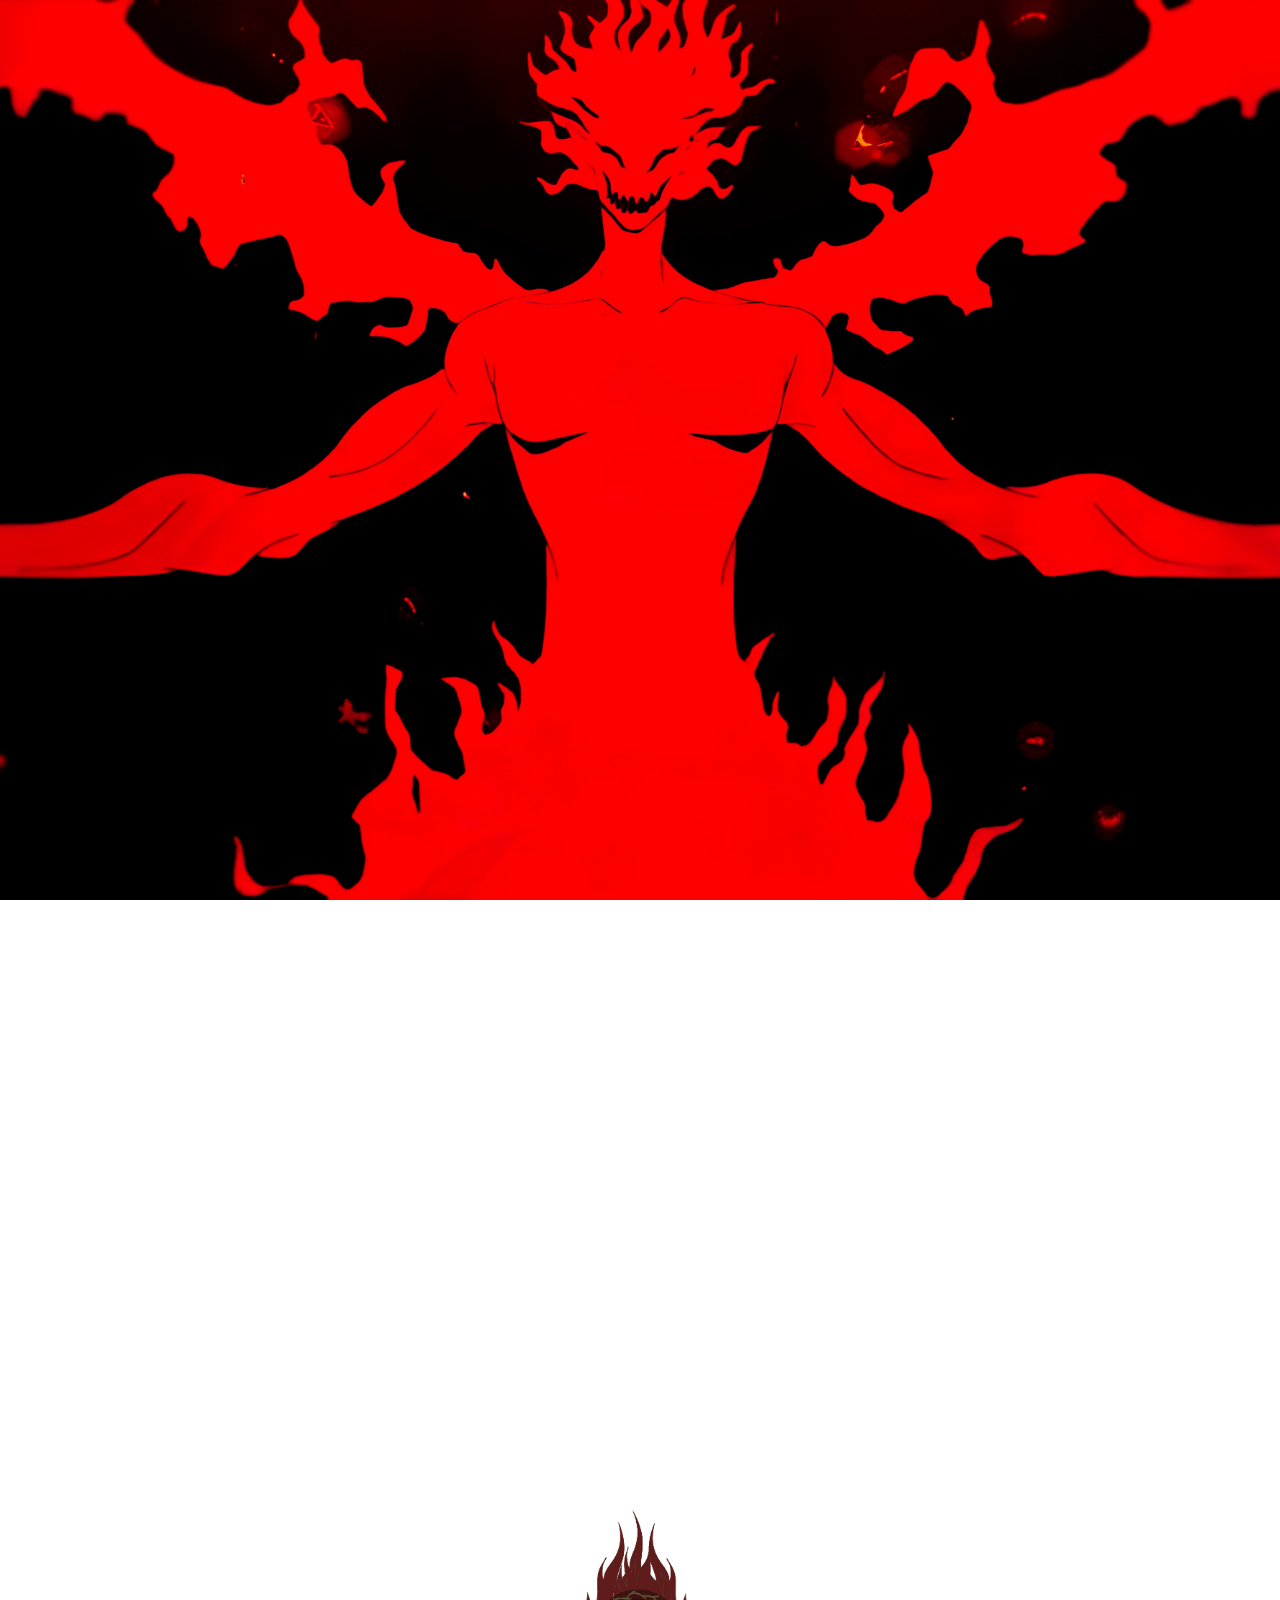
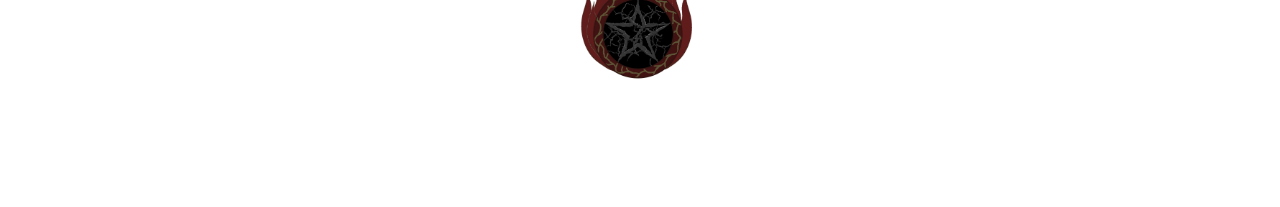
<file: hell.html>
<!DOCTYPE html>
<html>
    <head>
        <meta charset="utf-8">
        <meta name="viewport" content="width=device-width, initial-scale=1.0">
        <link rel="stylesheet" href="jarallax.css">
        <link rel="stylesheet" type="text/css" href="hell.css">
        <link rel="stylesheet" href="https://use.fontawesome.com/releases/v5.15.2/css/all.css" integrity="sha384-vSIIfh2YWi9wW0r9iZe7RJPrKwp6bG+s9QZMoITbCckVJqGCCRhc+ccxNcdpHuYu" crossorigin="anonymous">
    </head>
    <body>
         <section>
            <img src="images/demon1.jpg" class="demon1">

        </section>
        
        <div class="overalll"> 
            <a href="index.html"><div class="box1">
                <img src="logos/sign.png">
                <img class="hover-img" src="logos/sign1.png">
            </div></a>  
                <div class="box">
                     <div class="imgBx">
                         <video src="videos/demon_5.mp4" autoplay loop muted>
        
                     </div>
                </div>  
        </div>
    </body>
</file>
<file: jarallax.css>
.jarallax 
{
    position: relative;
    z-index: 0;
}
.jarallax > .jarallax-img {
    position: absolute;
    object-fit: cover;
    /* support for plugin https://github.com/bfred-it/object-fit-images */
    font-family: 'object-fit: cover;';
    top: 0;
    left: 0;
    width: 100%;
    height: 100%;
    z-index: -1;
}
</file>
<file: hell.css>
@import url('https://fonts.googleapis.com/css?family=Poppins:200,300,400,500,600,700,900&display=swap');
*
{ 

  margin: 0;
  padding: 0;
  box-sizing: border-box;
  font-family: 'Poppins', sans-serif;

}

html
 {
  scroll-behavior:smooth;
 }




.demon1
{
  position: relative;
  bottom: 0;
  left: 0;
  width: 100%;
  height: 100vh;
  object-fit: cover;
  background-position: center;
  background-size: cover;
  

}

.overalll
{
  position: relative;
  width: 100%;
  height: 100vh;
  align-items: center;


}

.overalll .imgBx video
{
  position: absolute;
  top: 0;
  left: 0;
  width: 100%;
  height: 100%;
  object-fit: cover;
  size: auto;
}
.overalll .box1
{
  position: relative;
  width: 120px;
  height: auto; 
  display: inline-block;
  border-radius: 8px;
  overflow: hidden;
  margin: 15px;
  z-index: 1;
  left: 50%;
  top: 50%;
  margin-left: -60px;
  margin-top: 150px;



}
.overalll .box1 img
{
  width: 100%;
  transition: all linear 0.4s;
}
img.hover-img
{
  position: absolute;
  top: 0;
  left: 0;
  opacity: 0;

}
.box1:hover img
{
  opacity: 0;
}
.box1:hover img.hover-img
{
  opacity: 1;
}
</file>
